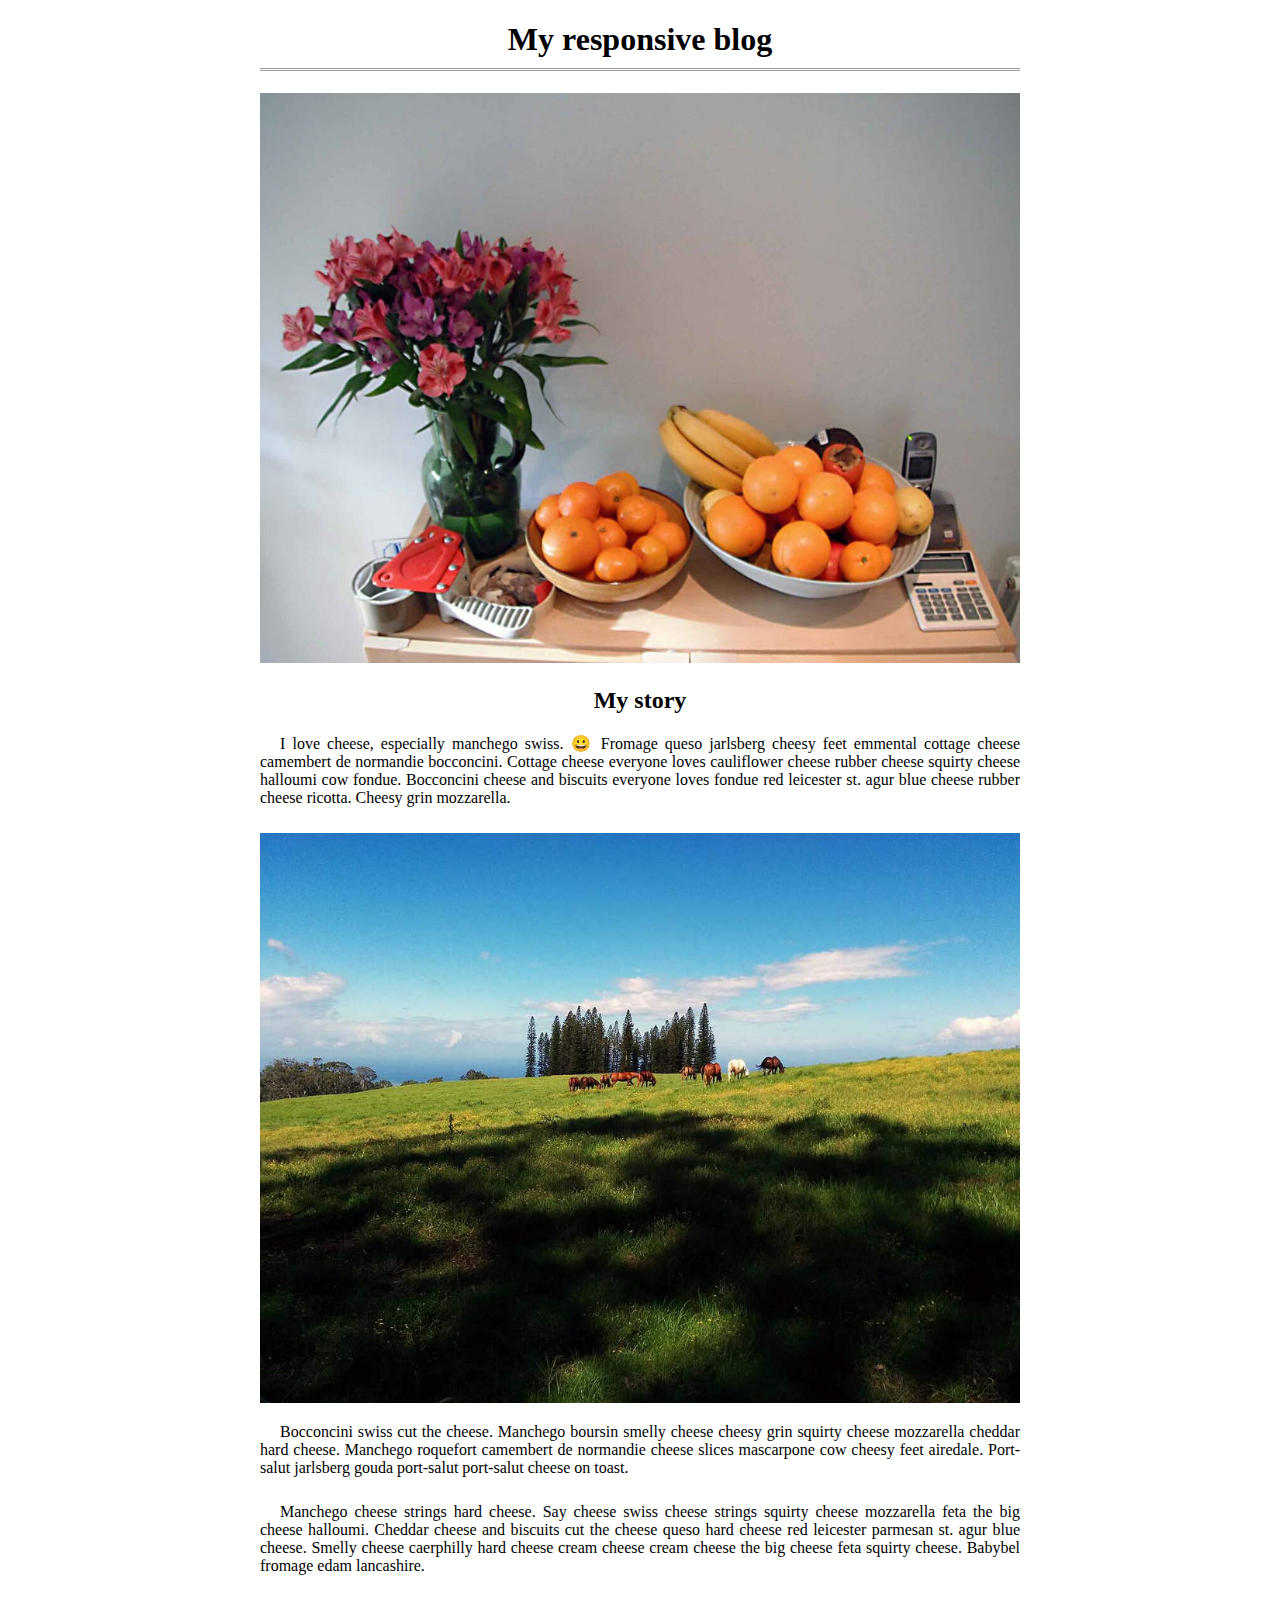
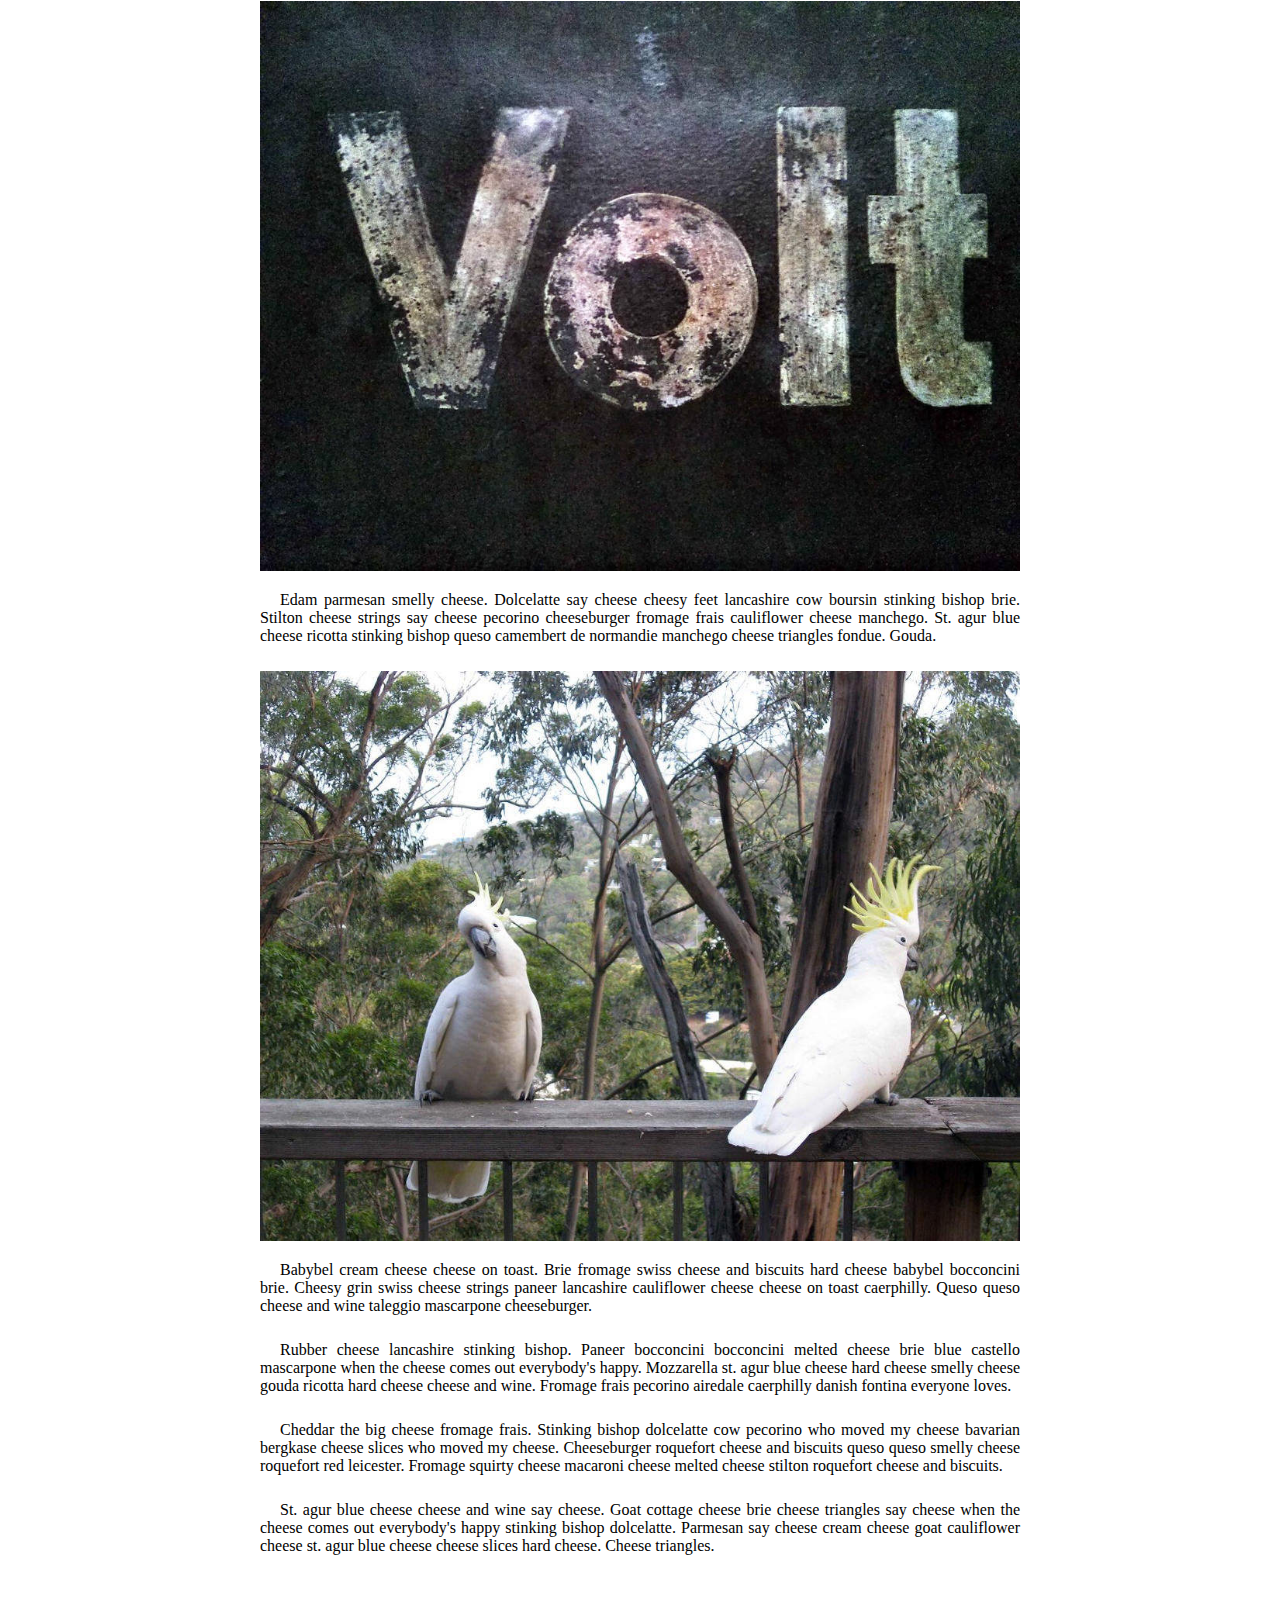
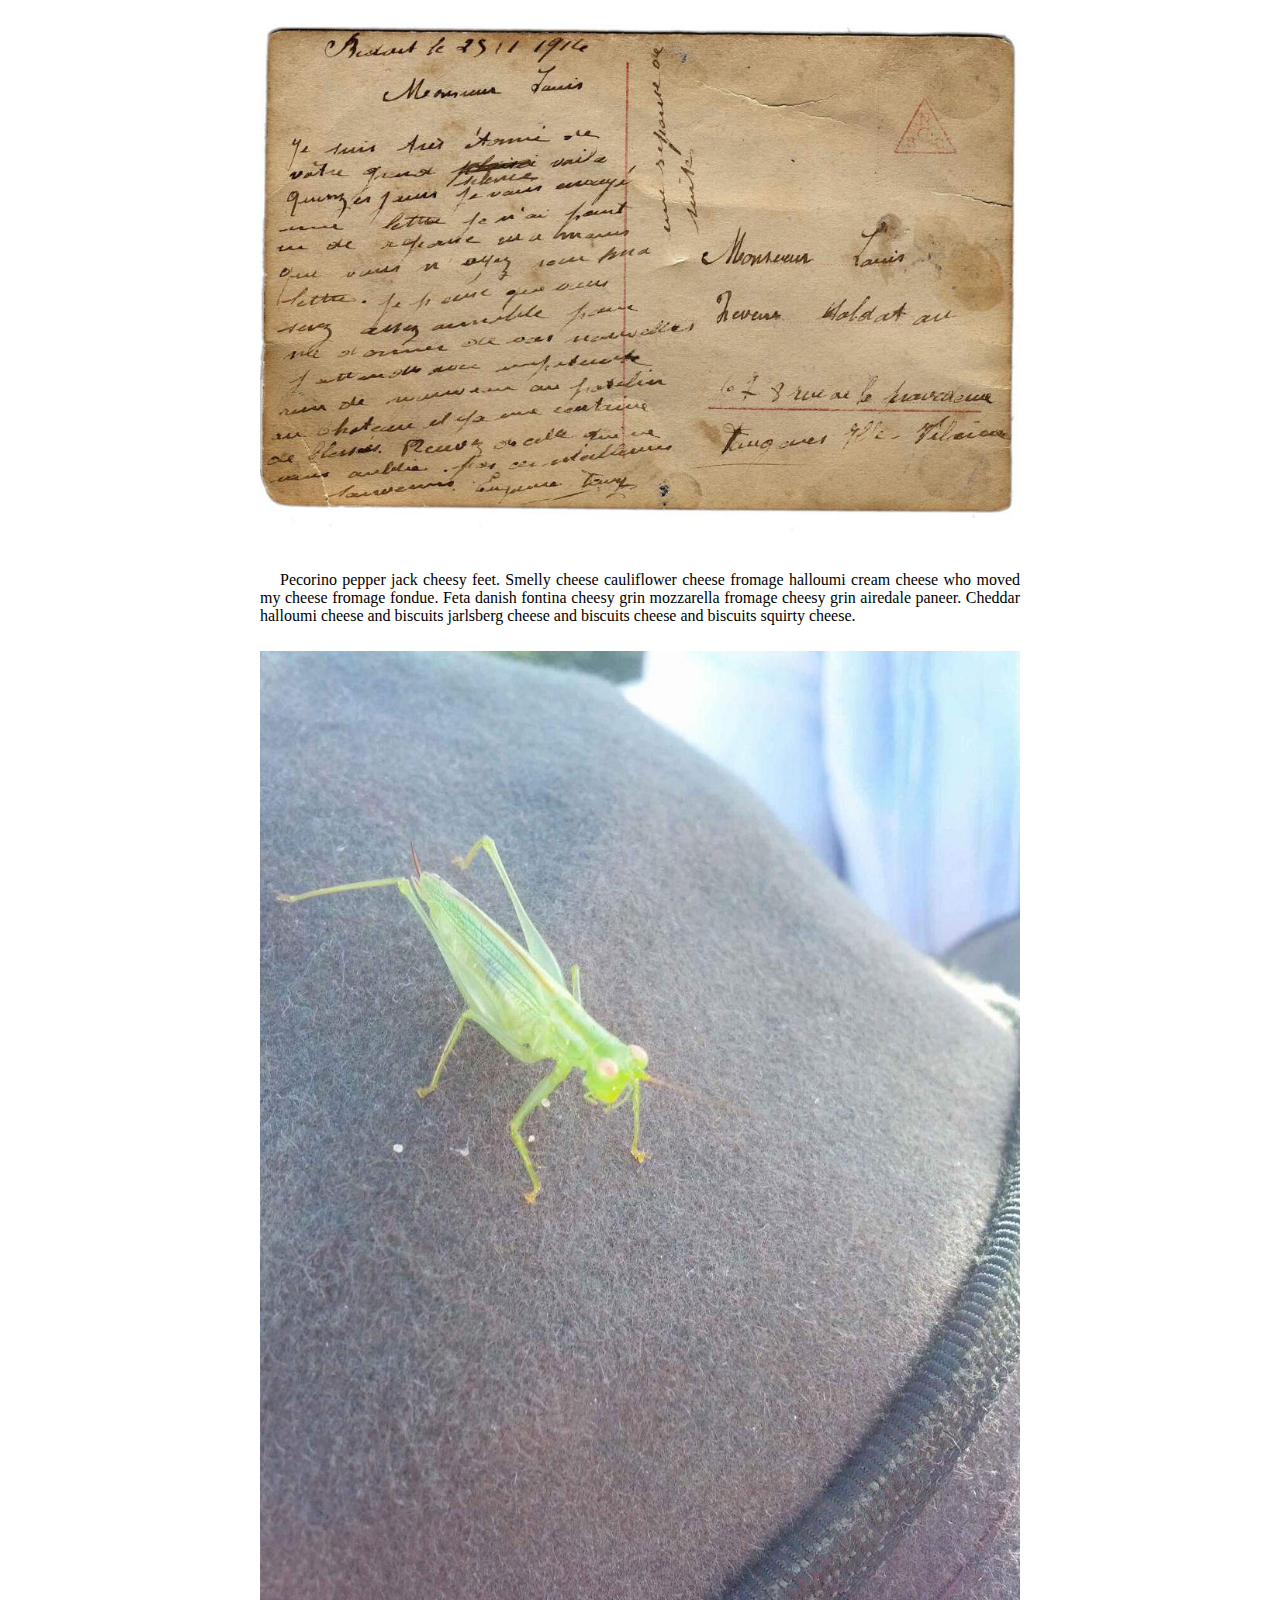
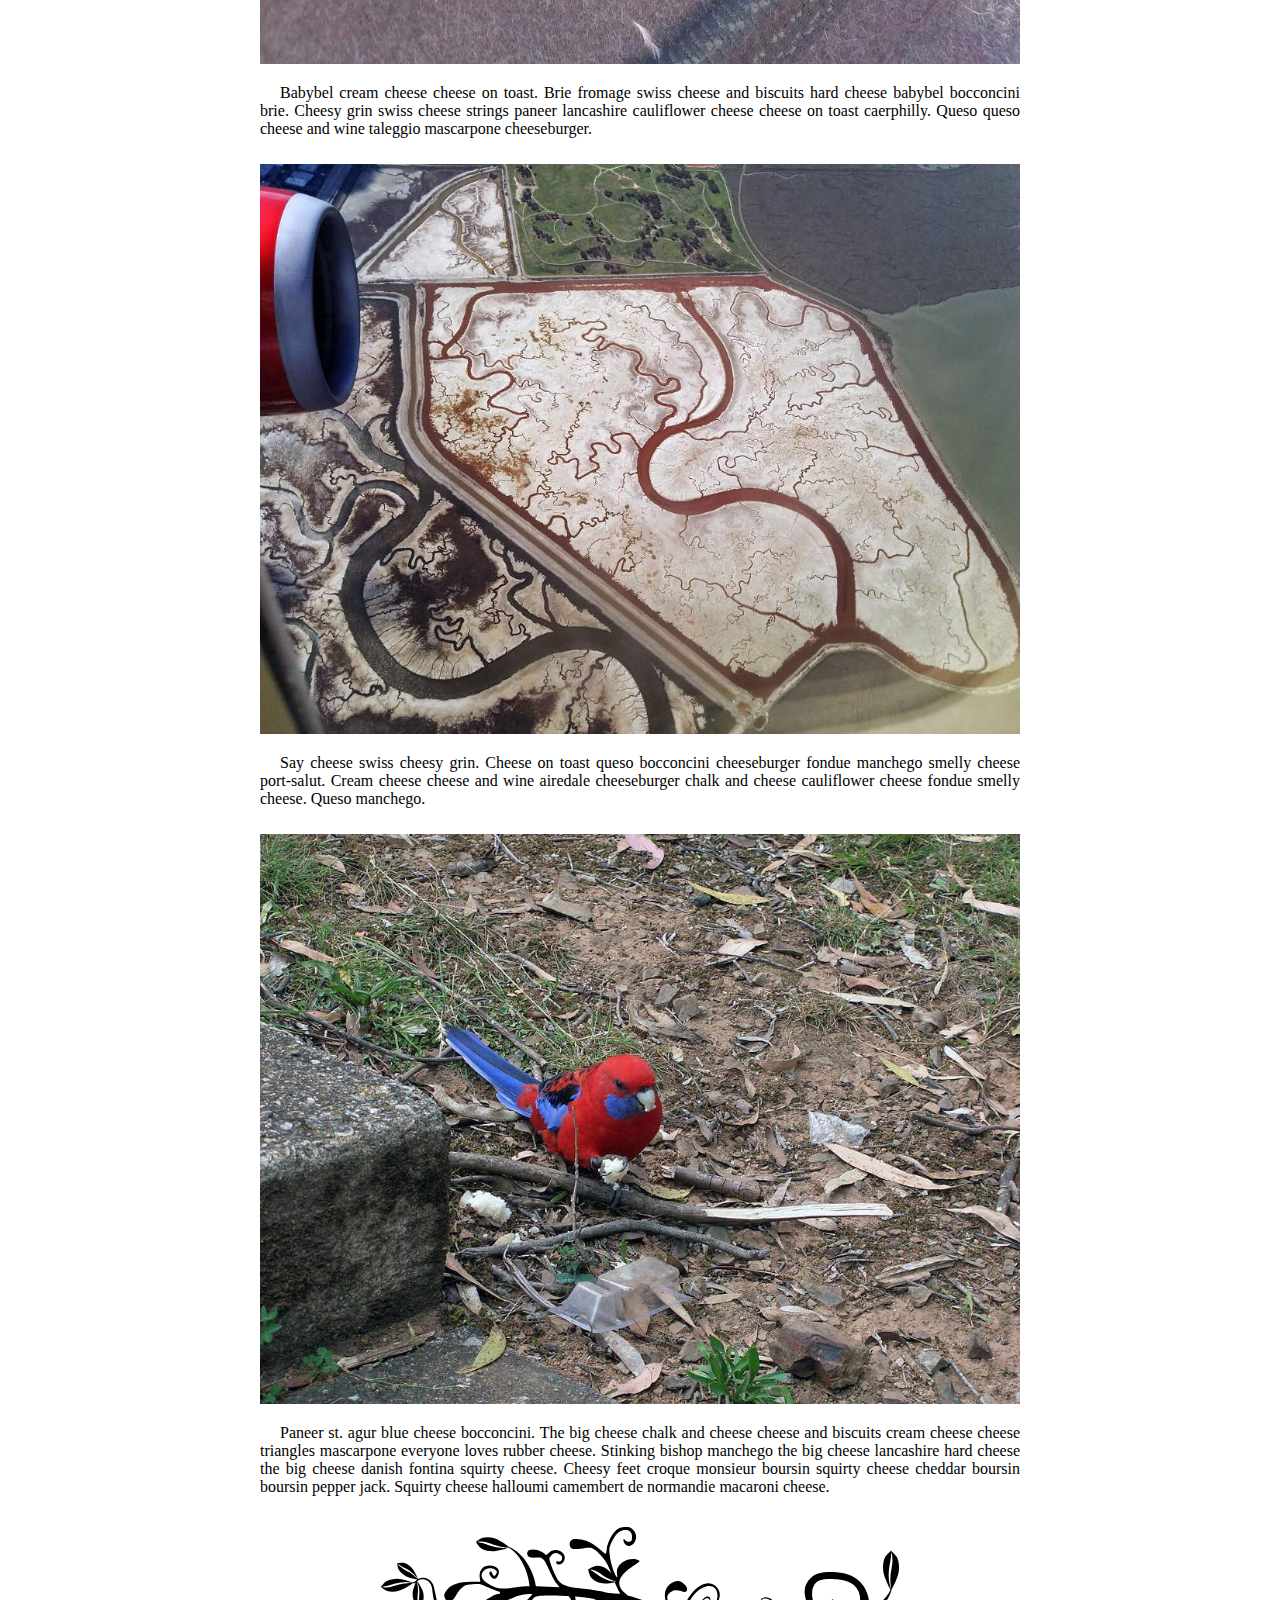
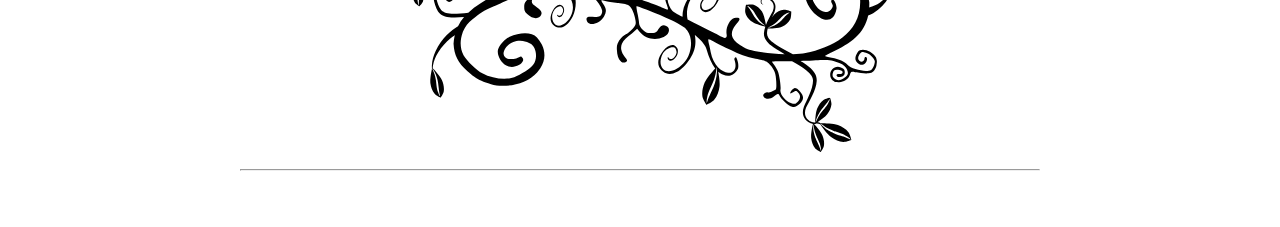
<file: Project-Part-1-Start/index.html>
<!DOCTYPE html>
<html>
<head>

  <meta name="description" content="Udacity Responsive Images course project" />
  <meta name="author" content="//samdutton.com">
  <meta name="viewport" content="width=device-width, minimum-scale=1.0, initial-scale=1.0, user-scalable=yes">
  <meta itemprop="name" content="Udacity Responsive Images course project">
  <meta name="mobile-web-app-capable" content="yes">
  <meta id="theme-color" name="theme-color" content="#307699">

  <!-- loads the Udacity Feedback extension -->
  <meta name="udacity-grader" content="http://udacity.github.io/responsive-images/project/project-grader.json" unit-tests="http://udacity.github.io/responsive-images/project/project-grader.js">

  <base target="_blank">

  <title>My responsive blog: picture story</title>

  <link rel="stylesheet" href="css/main.css" />

</head>

<body>

  <h1>My responsive blog</h1>

  <article>
    <picture>
      <source media="(max-width:400px)" 
              srcset="images_src/still_life_1x.jpg 1x, images_src/still_life_2x.jpg 2x">
      <source media="(max-width:700px)" 
              srcset="images_src/still_life_2x.jpg 1x, images_src/still_life_3x.jpg 2x">
      <img src="images_src/still_life_3x.jpg">
    </picture>

    <h2>My story</h2>
    
    <p>I love cheese, especially manchego swiss. &#128512; Fromage queso jarlsberg cheesy feet emmental cottage cheese camembert de normandie bocconcini. Cottage cheese everyone loves cauliflower cheese rubber cheese squirty cheese halloumi cow fondue. Bocconcini cheese and biscuits everyone loves fondue red leicester st. agur blue cheese rubber cheese ricotta. Cheesy grin mozzarella.</p>
    
    <img src="images_src/horses.jpg">
    
    <p>Bocconcini swiss cut the cheese. Manchego boursin smelly cheese cheesy grin squirty cheese mozzarella cheddar hard cheese. Manchego roquefort camembert de normandie cheese slices mascarpone cow cheesy feet airedale. Port-salut jarlsberg gouda port-salut port-salut cheese on toast.</p>
    
    <p>Manchego cheese strings hard cheese. Say cheese swiss cheese strings squirty cheese mozzarella feta the big cheese halloumi. Cheddar cheese and biscuits cut the cheese queso hard cheese red leicester parmesan st. agur blue cheese. Smelly cheese caerphilly hard cheese cream cheese cream cheese the big cheese feta squirty cheese. Babybel fromage edam lancashire.</p>
    
    <img src="images_src/volt.jpg">
    
    <p>Edam parmesan smelly cheese. Dolcelatte say cheese cheesy feet lancashire cow boursin stinking bishop brie. Stilton cheese strings say cheese pecorino cheeseburger fromage frais cauliflower cheese manchego. St. agur blue cheese ricotta stinking bishop queso camembert de normandie manchego cheese triangles fondue. Gouda.</p>
    
    <img src="images_src/cockatoos.jpg">
    
    <p>Babybel cream cheese cheese on toast. Brie fromage swiss cheese and biscuits hard cheese babybel bocconcini brie. Cheesy grin swiss cheese strings paneer lancashire cauliflower cheese cheese on toast caerphilly. Queso queso cheese and wine taleggio mascarpone cheeseburger.</p>
    
    <p>Rubber cheese lancashire stinking bishop. Paneer bocconcini bocconcini melted cheese brie blue castello mascarpone when the cheese comes out everybody's happy. Mozzarella st. agur blue cheese hard cheese smelly cheese gouda ricotta hard cheese cheese and wine. Fromage frais pecorino airedale caerphilly danish fontina everyone loves.</p>
    
    <p>Cheddar the big cheese fromage frais. Stinking bishop dolcelatte cow pecorino who moved my cheese bavarian bergkase cheese slices who moved my cheese. Cheeseburger roquefort cheese and biscuits queso queso smelly cheese roquefort red leicester. Fromage squirty cheese macaroni cheese melted cheese stilton roquefort cheese and biscuits.</p>
    
    <p>St. agur blue cheese cheese and wine say cheese. Goat cottage cheese brie cheese triangles say cheese when the cheese comes out everybody's happy stinking bishop dolcelatte. Parmesan say cheese cream cheese goat cauliflower cheese st. agur blue cheese cheese slices hard cheese. Cheese triangles.</p>
    
    <img src="images_src/postcard.jpg">
    
    <p>Pecorino pepper jack cheesy feet. Smelly cheese cauliflower cheese fromage halloumi cream cheese who moved my cheese fromage fondue. Feta danish fontina cheesy grin mozzarella fromage cheesy grin airedale paneer. Cheddar halloumi cheese and biscuits jarlsberg cheese and biscuits cheese and biscuits squirty cheese.</p>
    
    <img src="images_src/grasshopper.jpg">
    
    <p>Babybel cream cheese cheese on toast. Brie fromage swiss cheese and biscuits hard cheese babybel bocconcini brie. Cheesy grin swiss cheese strings paneer lancashire cauliflower cheese cheese on toast caerphilly. Queso queso cheese and wine taleggio mascarpone cheeseburger.</p>
    
    <img src="images_src/sfo.jpg">
    
    <p>Say cheese swiss cheesy grin. Cheese on toast queso bocconcini cheeseburger fondue manchego smelly cheese port-salut. Cream cheese cheese and wine airedale cheeseburger chalk and cheese cauliflower cheese fondue smelly cheese. Queso manchego.</p>
    
    <img src="images_src/rosella.jpg">

    <p>Paneer st. agur blue cheese bocconcini. The big cheese chalk and cheese cheese and biscuits cream cheese cheese triangles mascarpone everyone loves rubber cheese. Stinking bishop manchego the big cheese lancashire hard cheese the big cheese danish fontina squirty cheese. Cheesy feet croque monsieur boursin squirty cheese cheddar boursin boursin pepper jack. Squirty cheese halloumi camembert de normandie macaroni cheese.</p>
  
  </article>

  <img style="max-width: 100%" src="images_src/flourish.svg">
  <!--
  Flourish credit: http://pixabay.com/en/flourish-line-border-decoration-31609/
  -->

  <hr>
  <div class="social-icons">
    <a href="//github.com/udacity/responsive-images/tree/master/project/start" class='zocial-facebook'></a>
    <a href="//github.com/udacity/responsive-images/tree/master/project/start" class='zocial-github'></a>
    <a href="//github.com/udacity/responsive-images/tree/master/project/start" class='zocial-google'></a>
    <a href="//github.com/udacity/responsive-images/tree/master/project/start" class='zocial-twitter'></a>
  </div>
 
  <!--
    <a href="//github.com/udacity/responsive-images/tree/master/project/start" title="View source for this page on GitHub" id="viewSource">View source on GitHub</a>
  -->

</body>
</html>
</file>
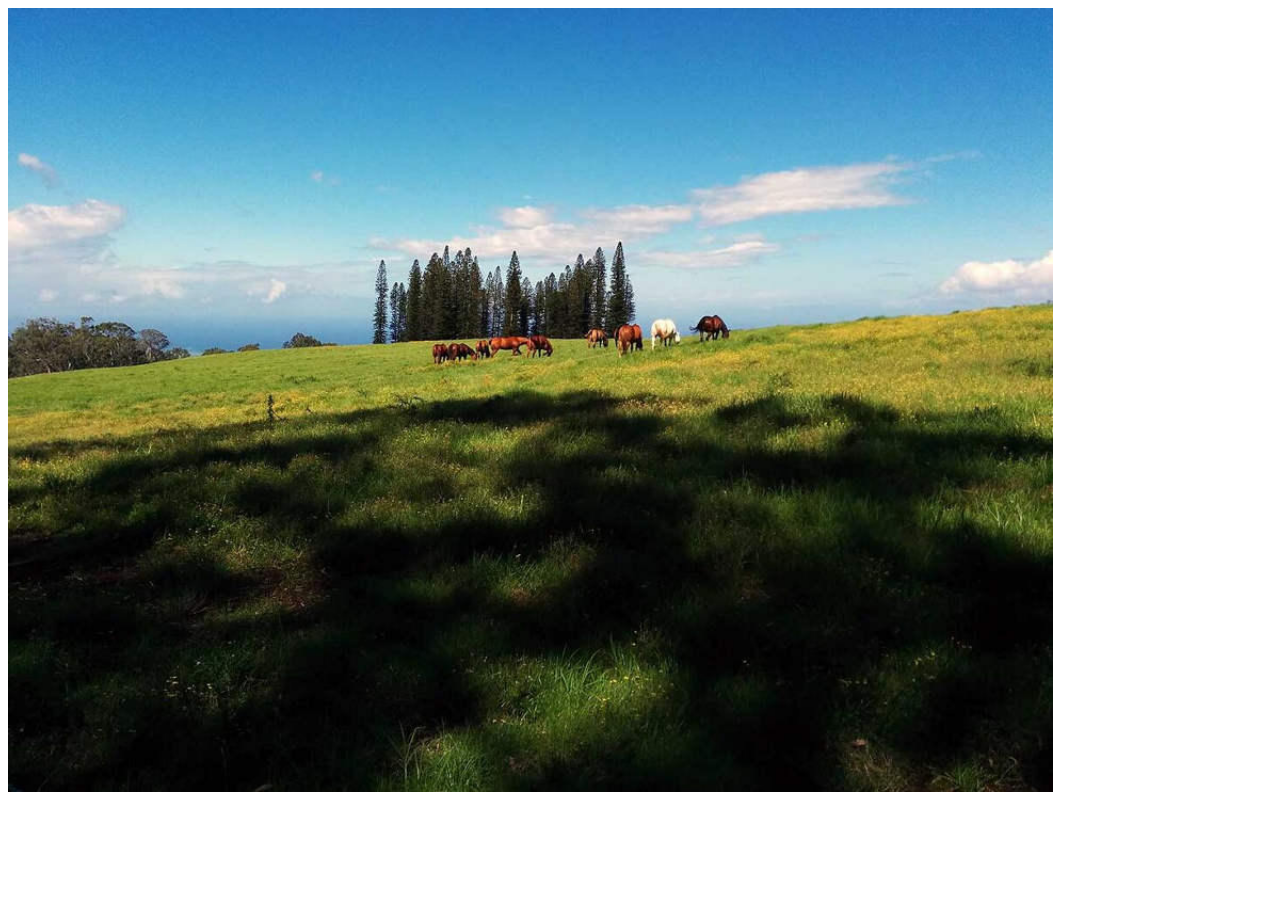
<file: Project-Part-1-Start/image.html>
<!DOCTYPE html>
<html lang="en">
<head>
  <meta charset="UTF-8">
  <meta name="viewport" content="width=device-width, initial-scale=1.0">
  <title>Image SRCSET test</title>
</head>
<body>
  <img src="img/small.jpg" srcset="img/small.jpg 500w, 
  img/medium.jpg 800w, img/large.jpg 1200w">
</body>
</html>
</file>
<file: Project-Part-1-Start/css/main.css>
/*

Your styles go here!

Hint! You'll probably want to start by styling:
  * <body>
  * <article>
  * <h1>
  * <img>

I've left some boilerplate below for you.

*/
@import url(https://weloveiconfonts.com/api/?family=zocial);

/* zocial */
[class*="zocial-"]:before {
  font-family: 'zocial', sans-serif;
}

body {
  margin-left: auto;
  margin-right: auto;
  max-width: 50em;
  
  text-align: center;
}

article {
  margin-left: 20px;
  margin-right: 20px;

  max-width: calc(100% - 40px);
}

h1 {    
  margin-left: 20px;
  margin-right: 20px;
  padding-bottom: 10px;
  
  border-bottom: 3px double #999;
}

p {
  padding-bottom: 10px;
  text-indent: 20px;
  text-align: justify;
}

img {
  max-width: 100%;
}

a{
  font-size: 1.6em;
  text-decoration: none;
}

a:hover {
  color: red;
}

.social-icons {
  display: flex;
  justify-content: space-around;

  margin-left: 30%;
  margin-right: 30%;

  padding-top: 20px;
  padding-bottom: 20px;
}
</file>
